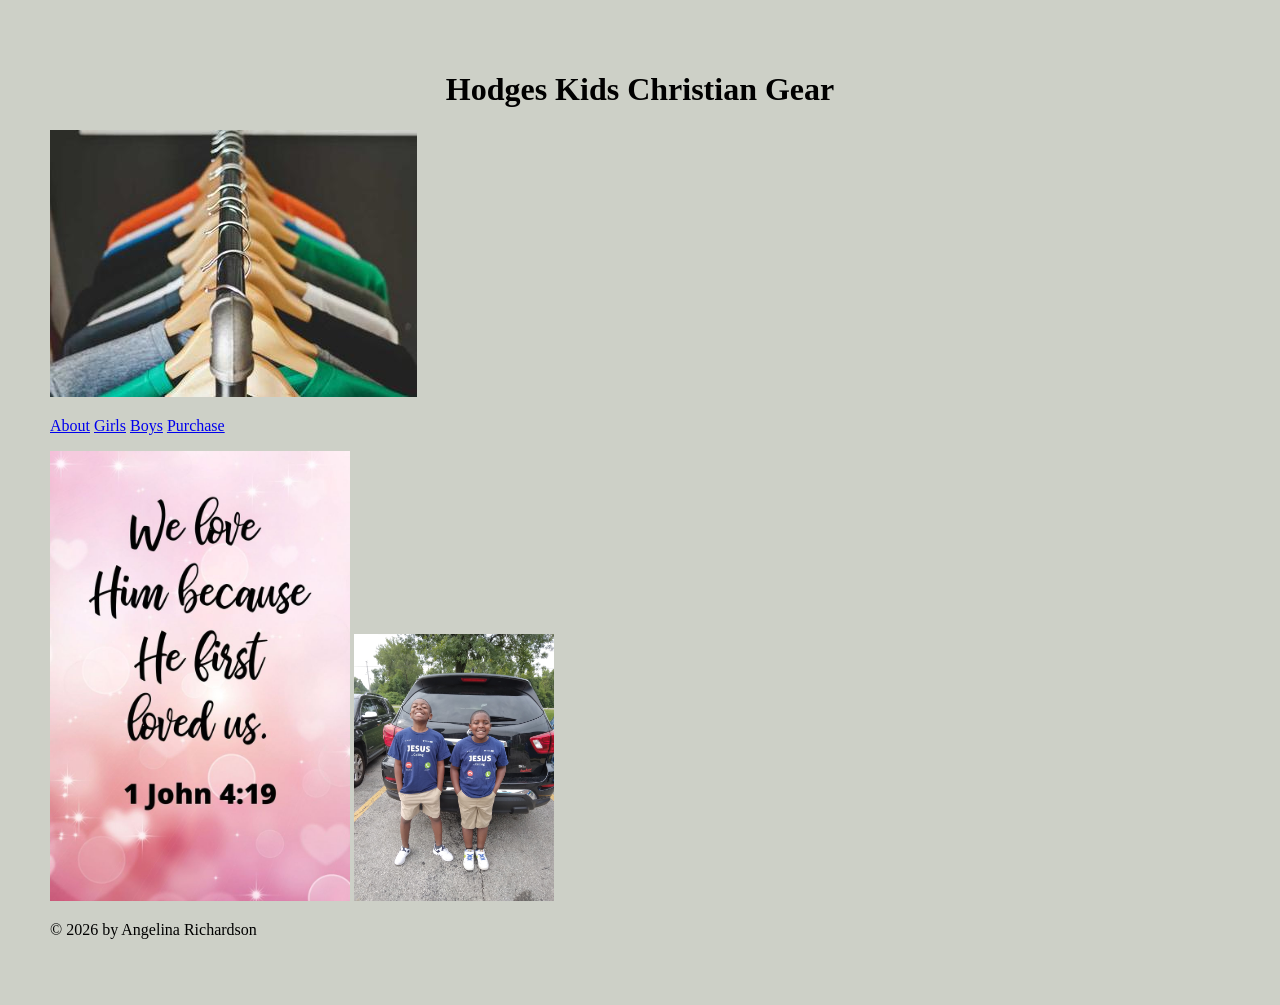
<file: term project folder/index.html>
<!DOCTYPE html>
<html lang="en">

<head>
	<meta charset="UTF-8">
<title> Angelina Richardson | Hodges Kids Christian Gear</title>
	<link href="styles/webpage.css" rel="stylesheet" type="text/css">
</head>	

<body>
	<h1 class= "hodges kids chrisitan gear">Hodges Kids Christian Gear</h1>	
	<img src="images/clothes.jpg" alt="clothes">
		<nav class="flex-container" >
			<ul class="pages">
				<li><a href="about.html">About</a></li>
				<li><a href="girls.html">Girls</a></li>
				<li><a href="boys.html">Boys</a></li>
				<li><a href="purchasing.html">Purchase</a></li>
			</ul>	
		</nav>
<img src=" images/scripture1.jpg" alt="scripture1" width="300">
<img src=" images/jesusshirt.jpg" alt="jesusshirt" width="200">
	
<footer>
	<p> © 2026 by Angelina Richardson</p>	
</footer>
</body>
</html>
</file>
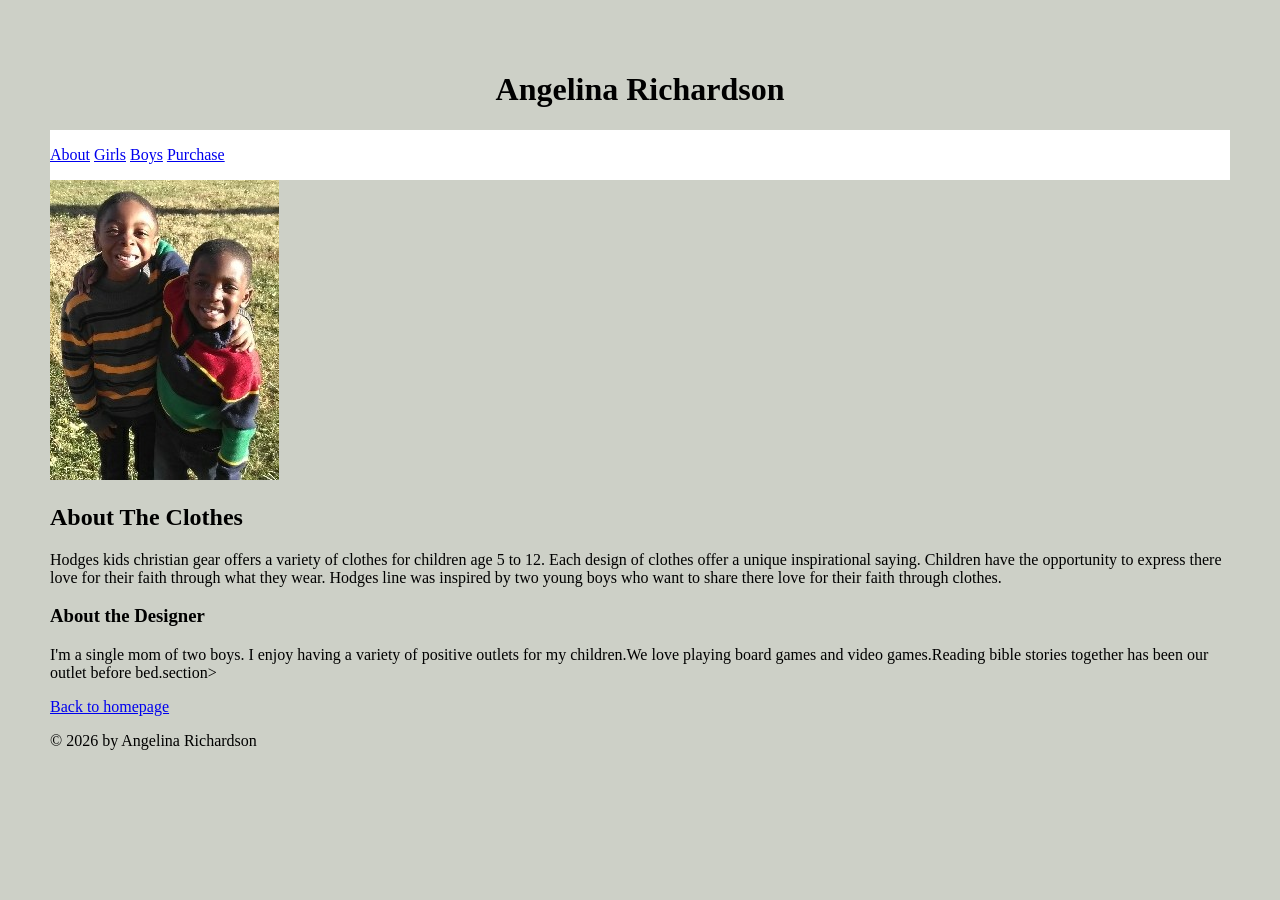
<file: term project folder/about.html>
<!DOCTYPE html>
<html lang="en">
<head>
	<meta charset="UTF-8">
	<title> Angelina Richardson | Hodges Kids Christian Gear</title>
	<link href="styles/webpage.css" rel="stylesheet" type="text/css">
</head>	
<body>
	<header>
		 <div class="container">
		<h1 class= "angelina richardson">Angelina Richardson</h1>
		
		<nav class="topnav">
			<ul class="pages">
				<li><a href="about.html">About</a></li>
				<li><a href="girls.html">Girls</a></li>
				<li><a href="boys.html">Boys</a></li>
				<li><a href="purchasing.html">Purchase</a></li>
			</ul>	
		</nav>
	  </div>
<img src="images/kids.jpg" alt="kids">	  	
	</header>

	<h2>About The Clothes</h2> 
			<p>
				Hodges kids christian gear offers a variety of clothes for children age 5 to 12. 
				Each design of clothes offer a unique inspirational saying.	
               Children have the opportunity to express there love for their faith through what they wear. Hodges line was inspired by two young boys who want to share there love for their faith through clothes.</p>
		<h3>About the Designer</h3>
			<p>I'm a single mom of two boys.
			I enjoy having a variety of positive outlets for my children.We love playing board games and video games.Reading bible stories together has been our outlet before bed.section></p>
			<a href="index.html">Back to homepage</a>
<div class="article-section" style="font-size: 24px;"></div> 	
		
<footer>
	<p> © 2026 by Angelina Richardson</p>
</footer>
</body>

</html>
</file>
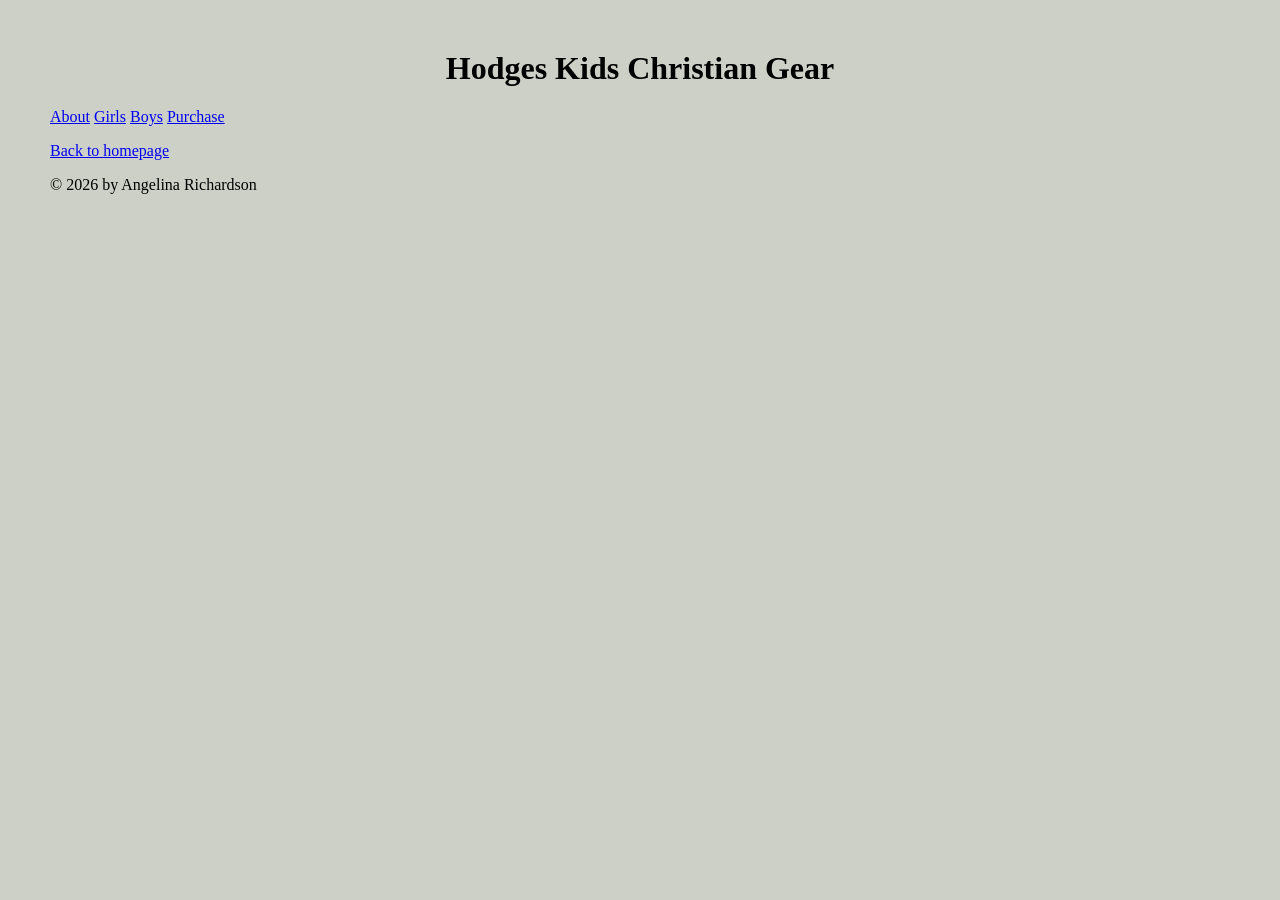
<file: term project folder/boys.html>
<html>
<head>
	<meta charset="UTF-8">
	<link href="styles/webpage.css" rel="stylesheet" type="text/css">
</head>    
<body>
<header>
	  <div class="container">
		<h1 class= "hodges kids chrisitan gear">Hodges Kids Christian Gear</h1>
		
		<nav>
			<ul class="pages">
				<li><a href="about.html">About</a></li>
				<li><a href="girls.html">Girls</a></li>
				<li><a href="boys.html">Boys</a></li>
				<li><a href="purchasing.html">Purchase</a></li>
			</ul>	
		</nav>
	  </div>
   </header>
 <a href="index.html">Back to homepage</a>
</body>

<main>
</main>
<footer>
	<p> © 2026 by Angelina Richardson</p>
</footer>
</html>
</file>
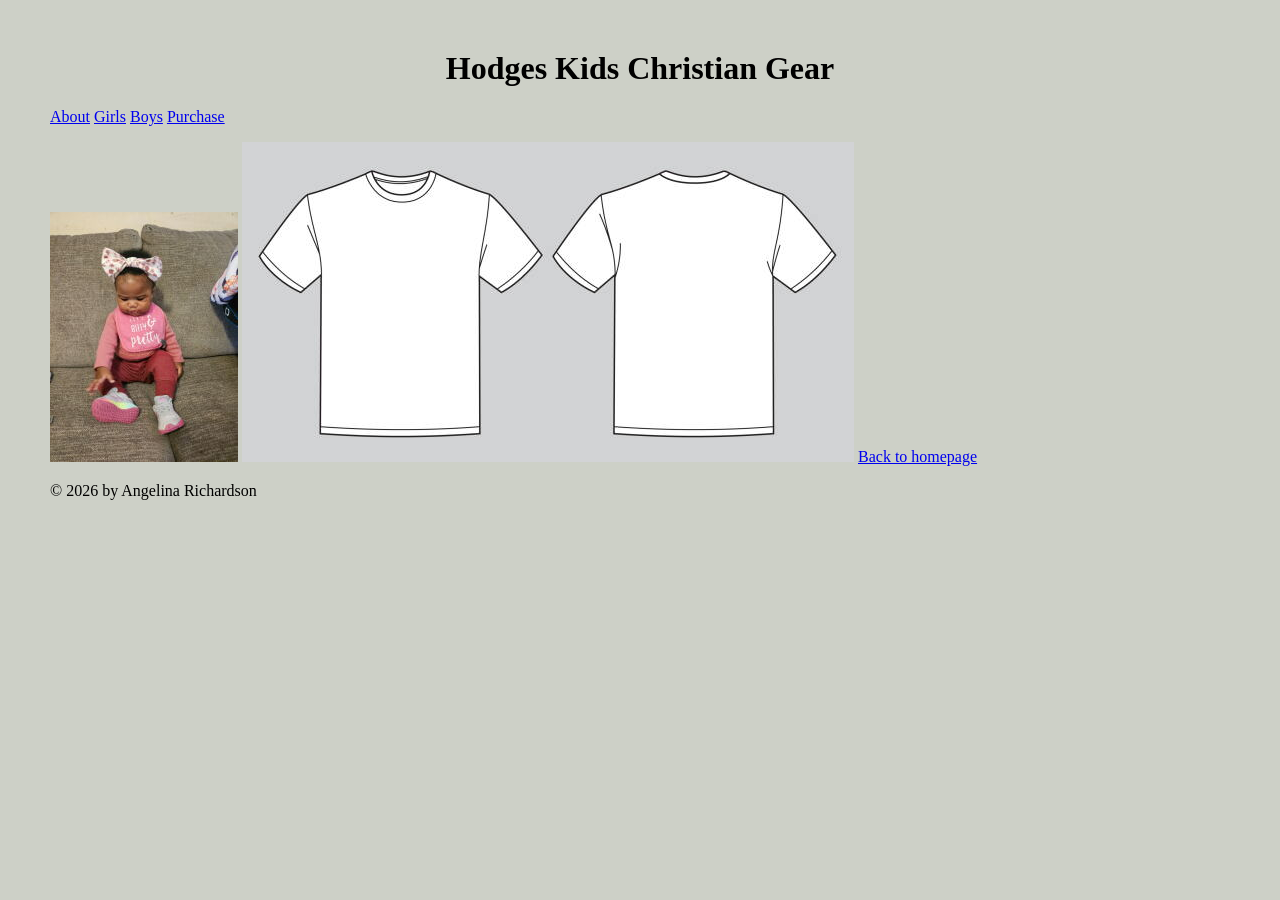
<file: term project folder/girls.html>
<html>
<head>
	<meta charset="UTF-8">
<link href="styles/webpage.css" rel="stylesheet" type="text/css">
</head>	
<body>
	<header>
	  <div class="container">
		<h1 class= "hodges kids chrisitan gear">Hodges Kids Christian Gear</h1>
		<nav>
			<ul class="pages">
				<li><a href="about.html">About</a></li>
				<li><a href="girls.html">Girls</a></li>
				<li><a href="boys.html">Boys</a></li>
				<li><a href="purchasing.html">Purchase</a></li>
			</ul>	
		</nav>
	  </div>	
	</header>
<img src="images/neice.jpg" alt="neice">
<img src="images/shirt.jpg" alt="shirt">
	<a href="index.html">Back to homepage</a>
</body>		
<footer>
	<p> © 2026 by Angelina Richardson</p>
</footer>
</html>
</file>
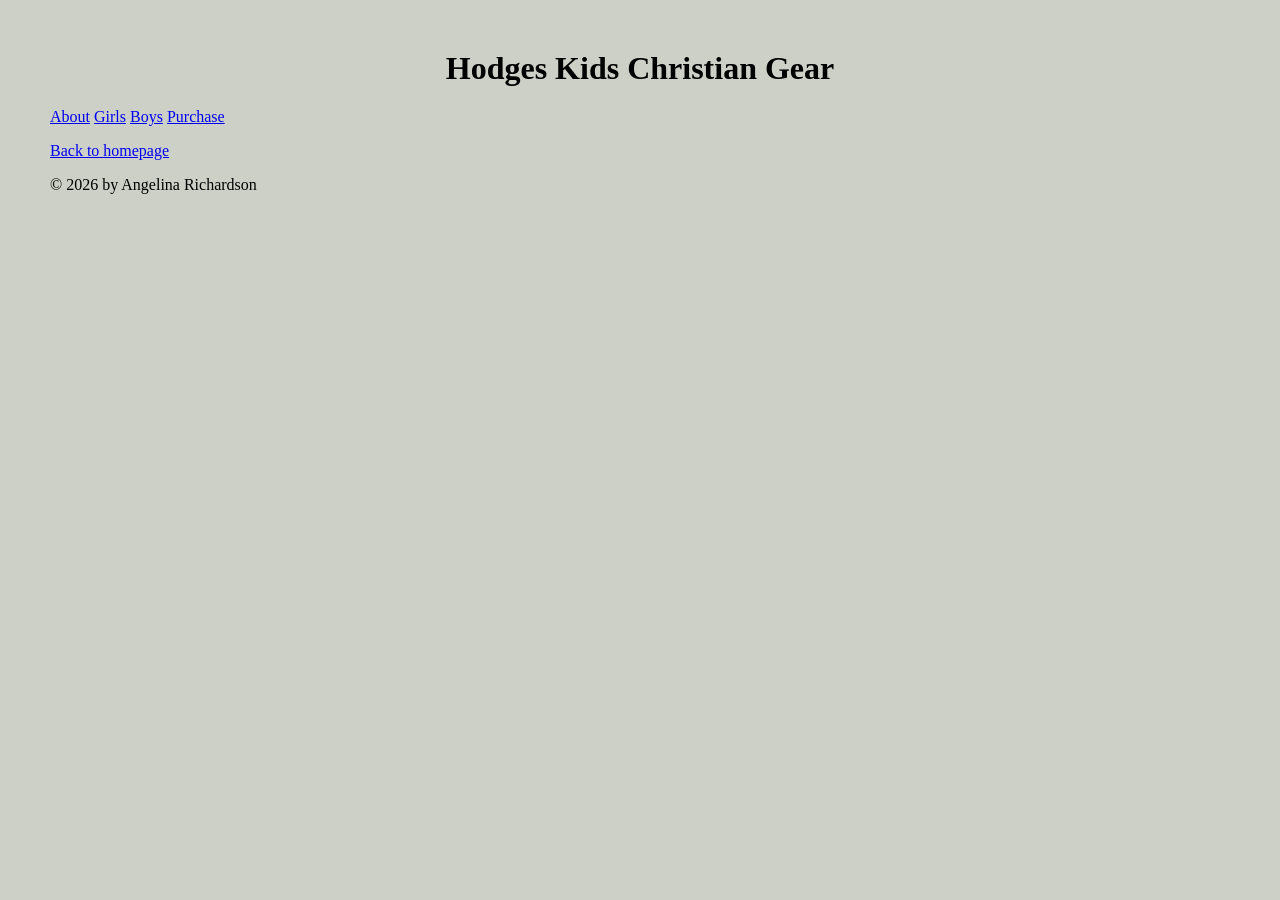
<file: term project folder/purchasing.html>
<html>
<head>
	<meta charset="UTF-8">
	<link href="styles/webpage.css" rel="stylesheet" type="text/css">
</head>

	
   
<body>
  <header>
	  <div class="container">
		<h1 class= "hodges kids chrisitan gear">Hodges Kids Christian Gear</h1>
		
		<nav>
			<ul class="pages">
				<li><a href="about.html">About</a></li>
				<li><a href="girls.html">Girls</a></li>
				<li><a href="boys.html">Boys</a></li>
				<li><a href="purchasing.html">Purchase</a></li>
			</ul>	
		</nav>
	  </div>
    </header>
<a href="index.html">Back to homepage</a>
</body>

<main>
</main>
<footer>
	<p> © 2026 by Angelina Richardson</p>
</footer>
</html>
</file>
<file: term project folder/styles/webpage.css>
.flex-item {
	border: 4px solid black;
	padding: 10px;
	flex: 1 1 0%;
}

.pages {
	list-style-type: none;
	padding: 0;
}
.pages li {
	display: inline-block;	
}
html, head {
	width: 100%;
}
body{
	background-color: rgba(198, 201, 191, 0.863);
	padding: 50px;
}
h1 {
	text-align: center;
}
main {
	text-align:center;
}	 

body {
    margin: 0; /* Remove default body margin */
    padding-top: 50px; /* Add padding to body equal to navbar height if using position: fixed/sticky */
}

.topnav {
    background-color: white; 
    overflow: hidden; 
    top: 0; 
}

.nav-list {
    list-style-type: none; 
    margin: 0;
    padding: 0;
    display: flex; 
    justify-content: flex-start; /* Align items to the start (left) */
    align-items: center; /* Vertically center the items */
}

.nav-list li a {
    display: block; 
    color: white;
    text-align: center;
    padding: 14px 16px;
    text-decoration: none; 
}
</file>
